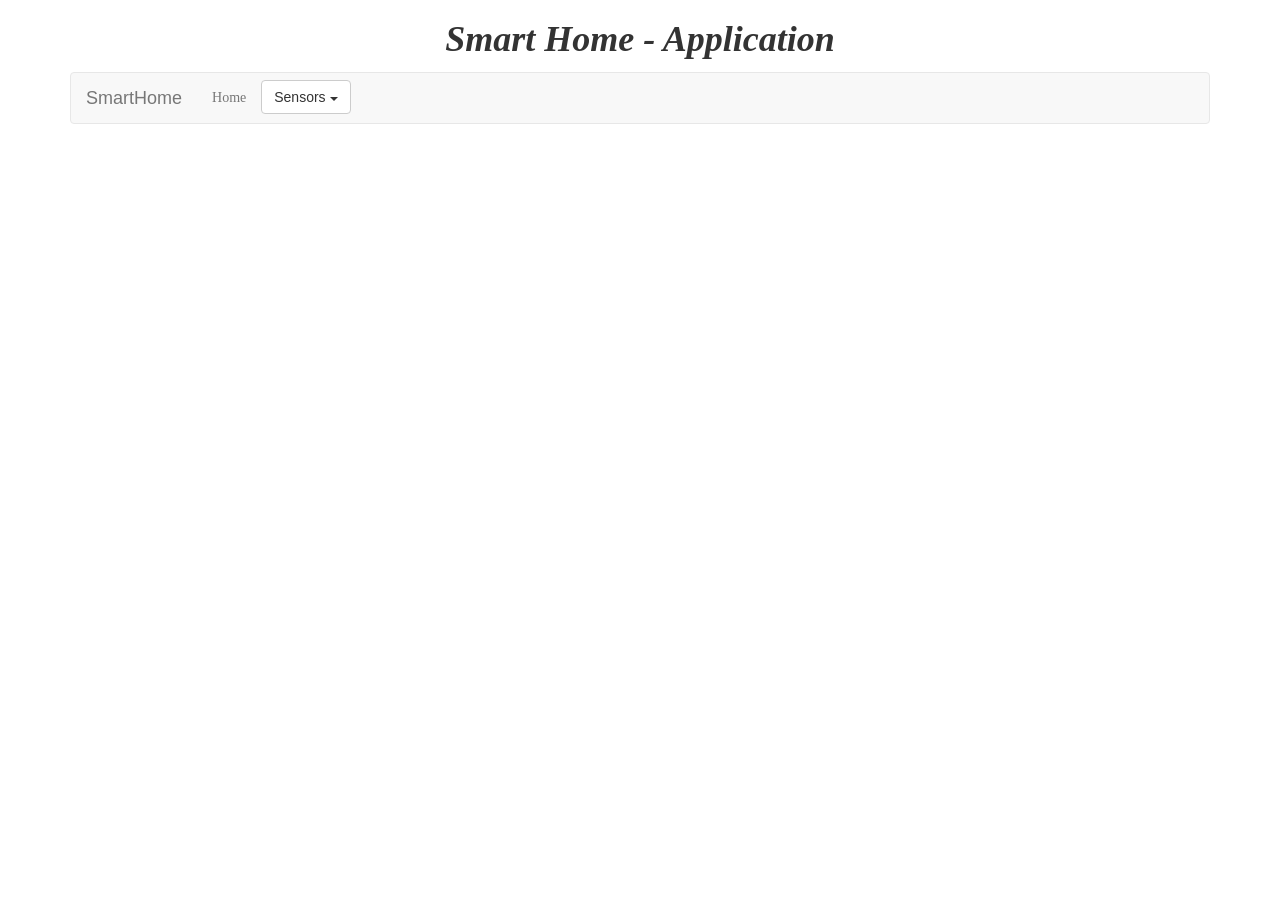
<file: index.html>
﻿<!DOCTYPE html>
<html ng-app="mainModule">
<head>
    <title>SmartHome</title>
    <base href="/" />
	<meta charset="utf-8" />
    <link href="CSS/master.css" rel="stylesheet" />
    <meta name="viewport" content="width=device-width, initial-scale=1.0" />
    
</head>
<body ng-controller="MainController">
    <div id="page-header" style="text-align:center; font-family:'Comic Sans MS'">
        <h1><b><i>Smart Home - Application</i></b></h1>
    </div>

    <header id="header" ng-include="'Views/Partials/Navbar.html'"></header>
    <main class="container no-whitespace" ng-view></main>

    <!-- 3rd party libs and extensions -->
    <script src="Scripts/jquery-3.1.1.min.js"></script>
    <script src="Scripts/bootstrap.min.js"></script>
    <script src="Scripts/jquery.signalR-2.2.1.js"></script>
    <script src="Scripts/angular.js"></script>
    <script src="Scripts/angular-route.js"></script>
    <script src="Scripts/angular-signalr-hub.js"></script>

    <!-- Modules -->
    <script src="Scripts/Modules/module.js"></script>

    <!-- Routes -->
    <script src="Scripts/Routes/route.js"></script>

    <!-- Services -->
    <script src="Scripts/Services/sensors-api.service.js"></script>
    <script src="Scripts/Services/smarthome-api.controller.js"></script>

    <!-- Controllers -->
    <script src="Scripts/Controllers/main.controller.js"></script>
    <script src="Scripts/Controllers/home.controller.js"></script>
    <script src="Scripts/Controllers/temperatures.controller.js"></script>
    <script src="Scripts/Controllers/lights.controller.js"></script>
    <script src="Scripts/Controllers/alarms.controller.js"></script>
</body>
</html>
</file>
<file: CSS/master.css>
﻿@import url(../Content/bootstrap.min.css);
</file>
